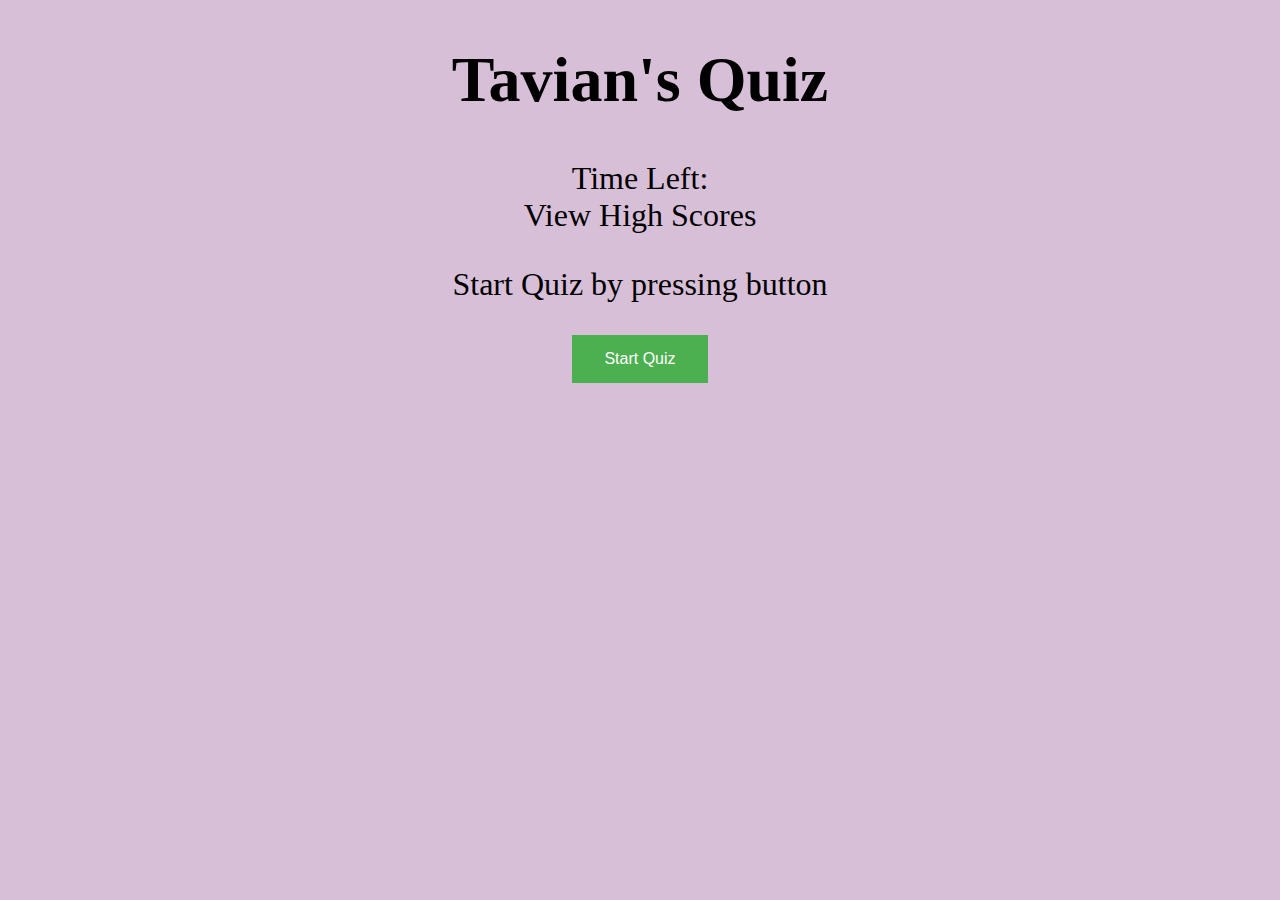
<file: index.html>
<!DOCTYPE html>
<html lang="en">
<head>
    <meta charset="UTF-8">
    <meta http-equiv="X-UA-Compatible" content="IE=edge">
    <meta name="viewport" content="width=device-width, initial-scale=1.0">
    <link rel="stylesheet" href="assets/css/style.css" />
    <title>Tavian's Quiz</title>
</head>

<body>
   <header>
       <h1>
           Tavian's Quiz 
       </h1>
       <div>Time Left: <span id="time"></span></div>
       <div>
           <a class="highscore" href="highscore.html">View High Scores</a>
    </div>
   </header>

   <!--This is the first page shown-->
   <div class="box-1">
       <div id="firstPage">
           <p>Start Quiz by pressing button</p>
           <button id="startbtn">Start Quiz</button>
       </div>
   </div>
<!-- Question Page-->
   <div class="hide" id='questionsPage'>
       <h2 id='questionText'>Question text</h2>
       <div id="answers" class="answers">Question answers</div>
   </div>
<!--End Page where u can submit high score-->
   <div id="endPage" class="hide">
       <h2>You've completed my Quiz.</h2>
       <p>Final Results is: <span id="results"></span></p>
       <p>Enter initials for High Score: <input type="text" id="initials"></p>
       <button id="initialsBtn">Submit</button>
   </div>
    
    <script src="assets/js/script.js"></script>
</body>
</html>
</file>
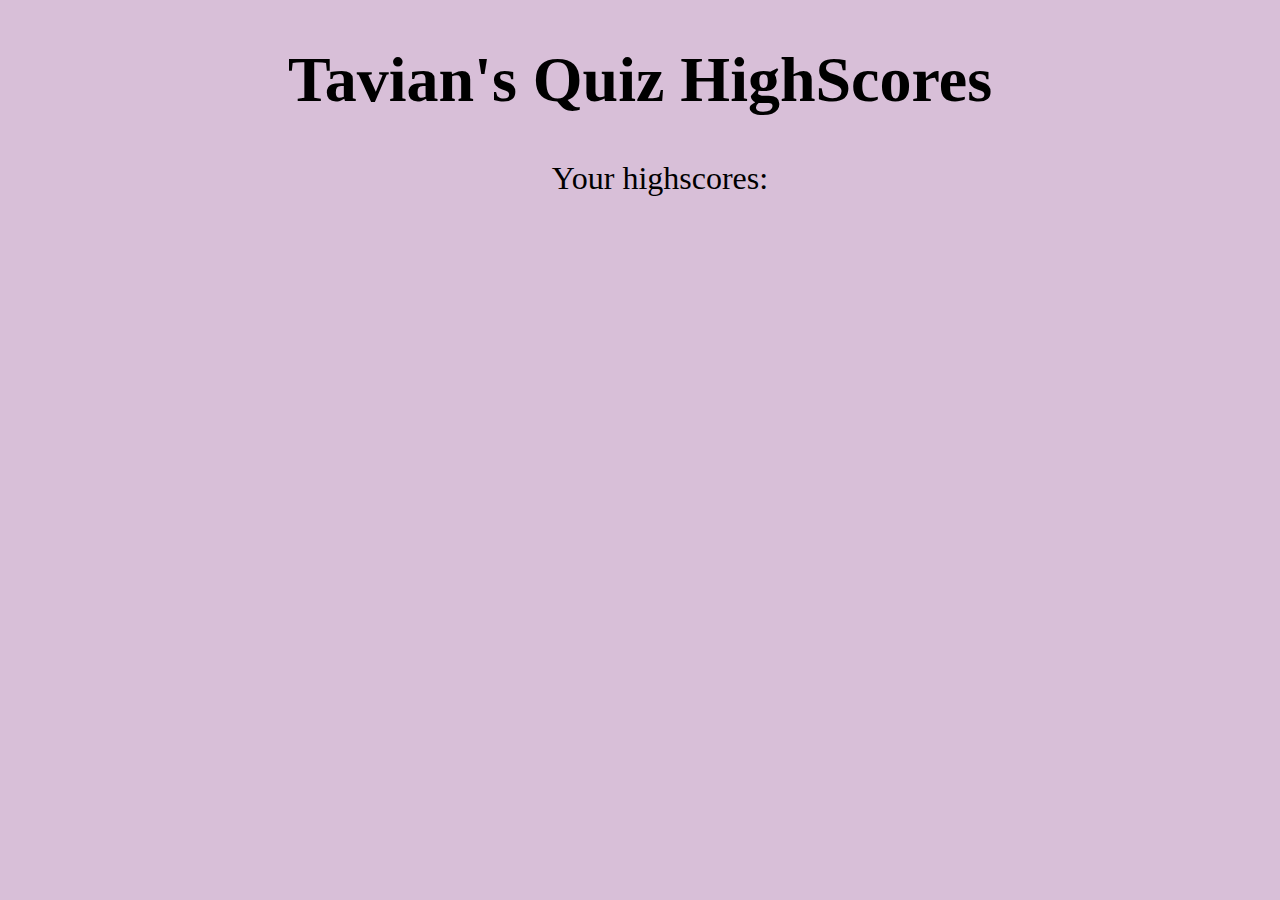
<file: highscore.html>
<!DOCTYPE html>
<html lang="en">
<head>
    <meta charset="UTF-8">
    <meta http-equiv="X-UA-Compatible" content="IE=edge">
    <meta name="viewport" content="width=device-width, initial-scale=1.0">
    <link rel="stylesheet" href="./assets/css/style.css">
    <title>Tavian's Quiz</title>
</head>
<body>
    <section>
        <h1>Tavian's Quiz HighScores</h1>
        <ol id="highscores">Your highscores:</ol>
    </section>
    <script src="assets/js/script.js"></script>
</body>
</html>
</file>
<file: assets/css/style.css>
.hide {
    display: none;
}
body {
    background-color: thistle;
    text-align: center;
    font-size: xx-large;
}

a {
    color: black;
    text-decoration: none;

}
a:hover {
    color:green
}

#startbtn {
    background-color: #4CAF50; /* Green */
    border: none;
    color: white;
    padding: 15px 32px;
    text-align: center;
    text-decoration: none;
    display: inline-block;
    font-size: 16px;
}
#startbtn:hover {
background-color: #2c6d2d;
cursor: pointer;
}
.answers {
    cursor: pointer;
    font-size: x-large;
    padding-right: 1rem;
    margin: 1rem;
    border-radius: 10px;
    box-shadow: 5px;
   
}
.answers:hover {
    color:#4CAF50;
}

#initialsBtn {
    background-color: #4CAF50; 
    border: none;
    color: white;
    padding: 15px 32px;
    text-align: center;
    text-decoration: none;
    display: inline-block;
    font-size: 16px;
}

#initialsBtn:hover {
    background-color: #2c6d2d;
cursor: pointer;
}
</file>
